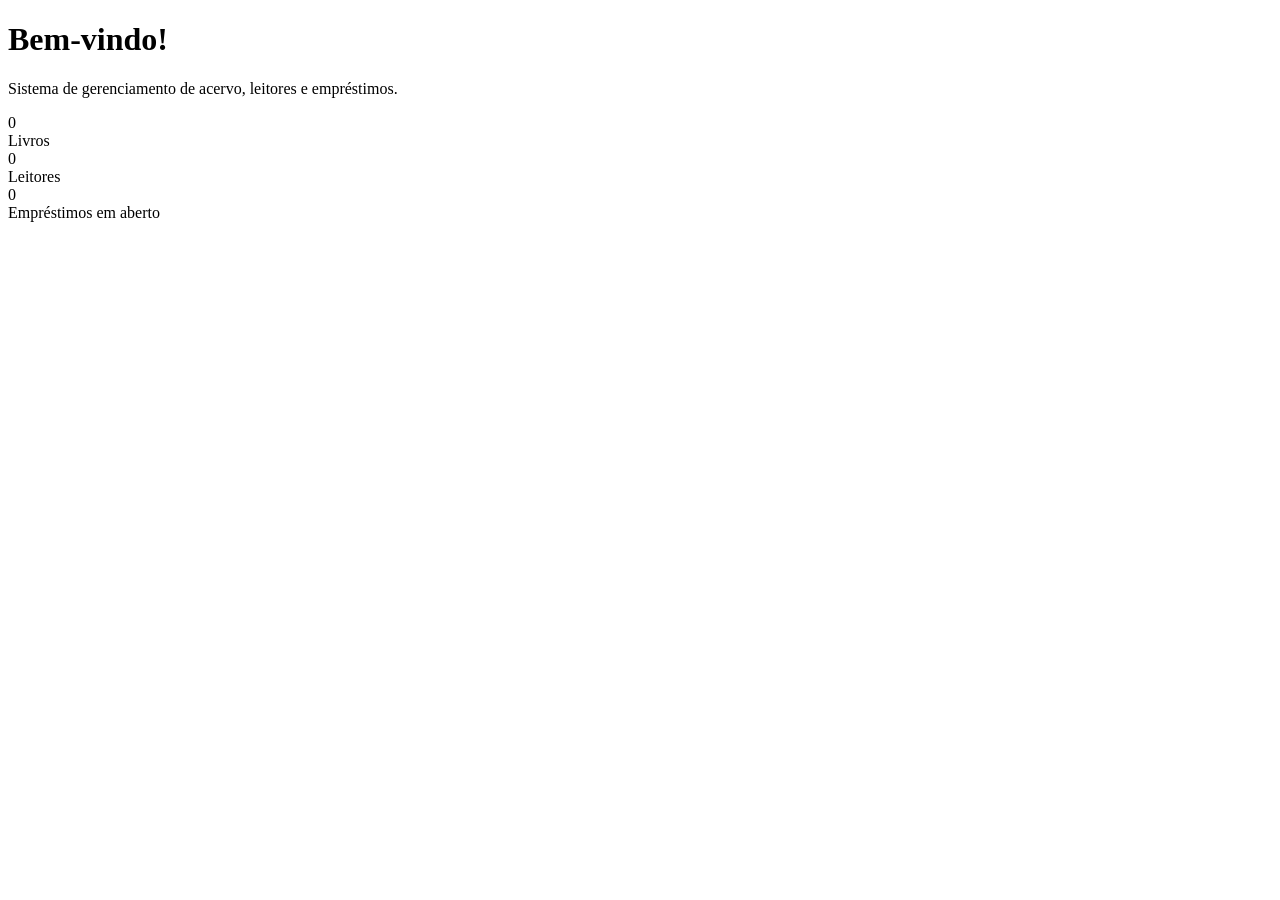
<file: src/main/resources/templates/index.html>
<!DOCTYPE html>
<html xmlns:th="http://www.thymeleaf.org">
<head th:replace="~{fragments/layout :: head('Início')}"></head>
<body>
<nav th:replace="~{fragments/layout :: menu}"></nav>
<main>
    <h1>Bem-vindo!</h1>
    <p>Sistema de gerenciamento de acervo, leitores e empréstimos.</p>
    <div class="cards">
        <div class="card"><div class="num" th:text="${totalLivros}">0</div>Livros</div>
        <div class="card"><div class="num" th:text="${totalLeitores}">0</div>Leitores</div>
        <div class="card"><div class="num" th:text="${totalAtivos}">0</div>Empréstimos em aberto</div>
    </div>
</main>
</body>
</html>
</file>
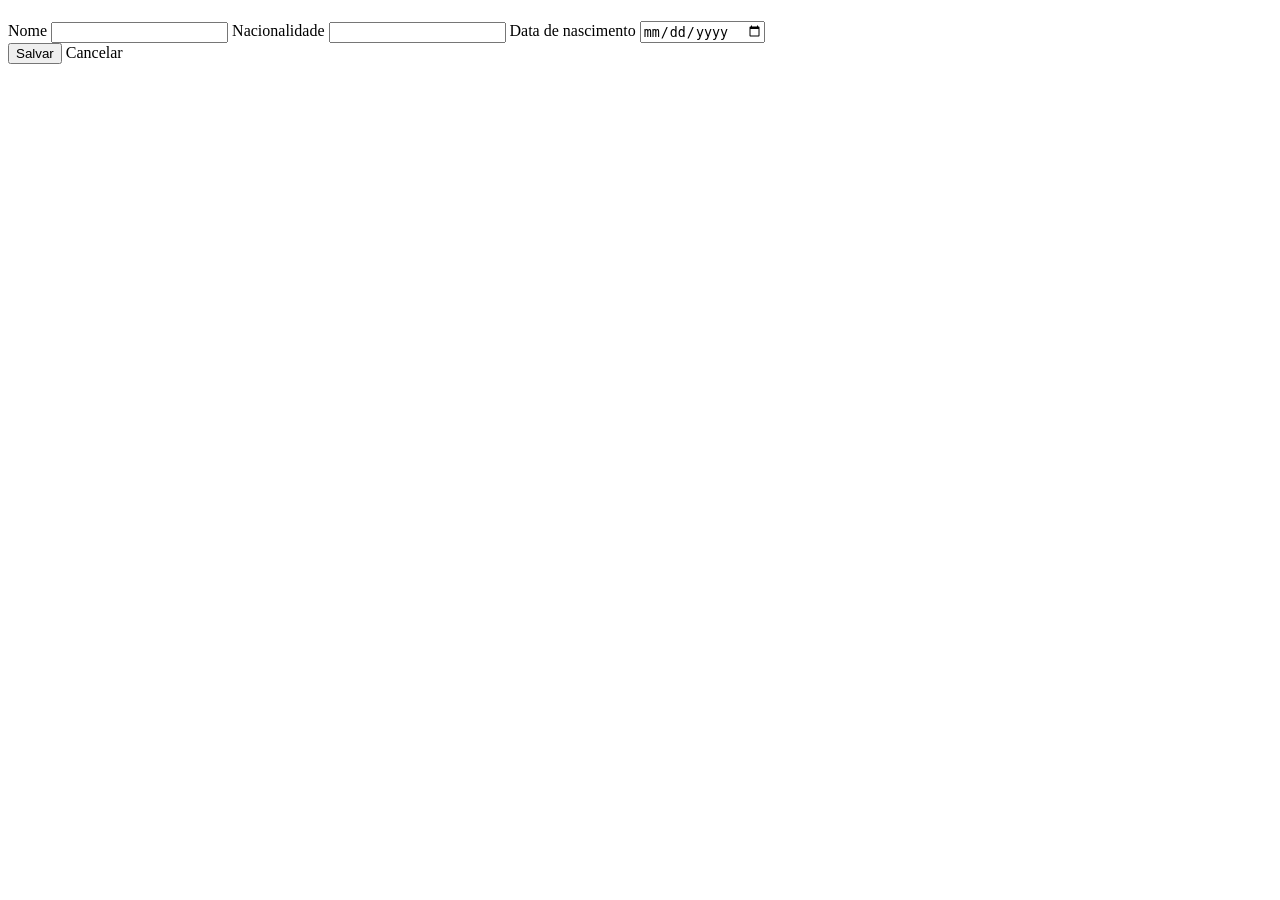
<file: src/main/resources/templates/autores/form.html>
<!DOCTYPE html>
<html xmlns:th="http://www.thymeleaf.org">
<head th:replace="~{fragments/layout :: head('Autor')}"></head>
<body>
<nav th:replace="~{fragments/layout :: menu}"></nav>
<main>
    <h1 th:text="${autor.id == null} ? 'Cadastrar Autor' : 'Editar Autor'"></h1>
    <div class="card">
        <form th:action="@{/autores/salvar}" th:object="${autor}" method="post">
            <input type="hidden" th:field="*{id}">
            <label>Nome</label>
            <input type="text" th:field="*{nome}" required>
            <label>Nacionalidade</label>
            <input type="text" th:field="*{nacionalidade}">
            <label>Data de nascimento</label>
            <input type="date" th:field="*{dataNascimento}">
            <div class="acoes">
                <button class="btn ok" type="submit">Salvar</button>
                <a class="btn sec" th:href="@{/autores}">Cancelar</a>
            </div>
        </form>
    </div>
</main>
</body>
</html>
</file>
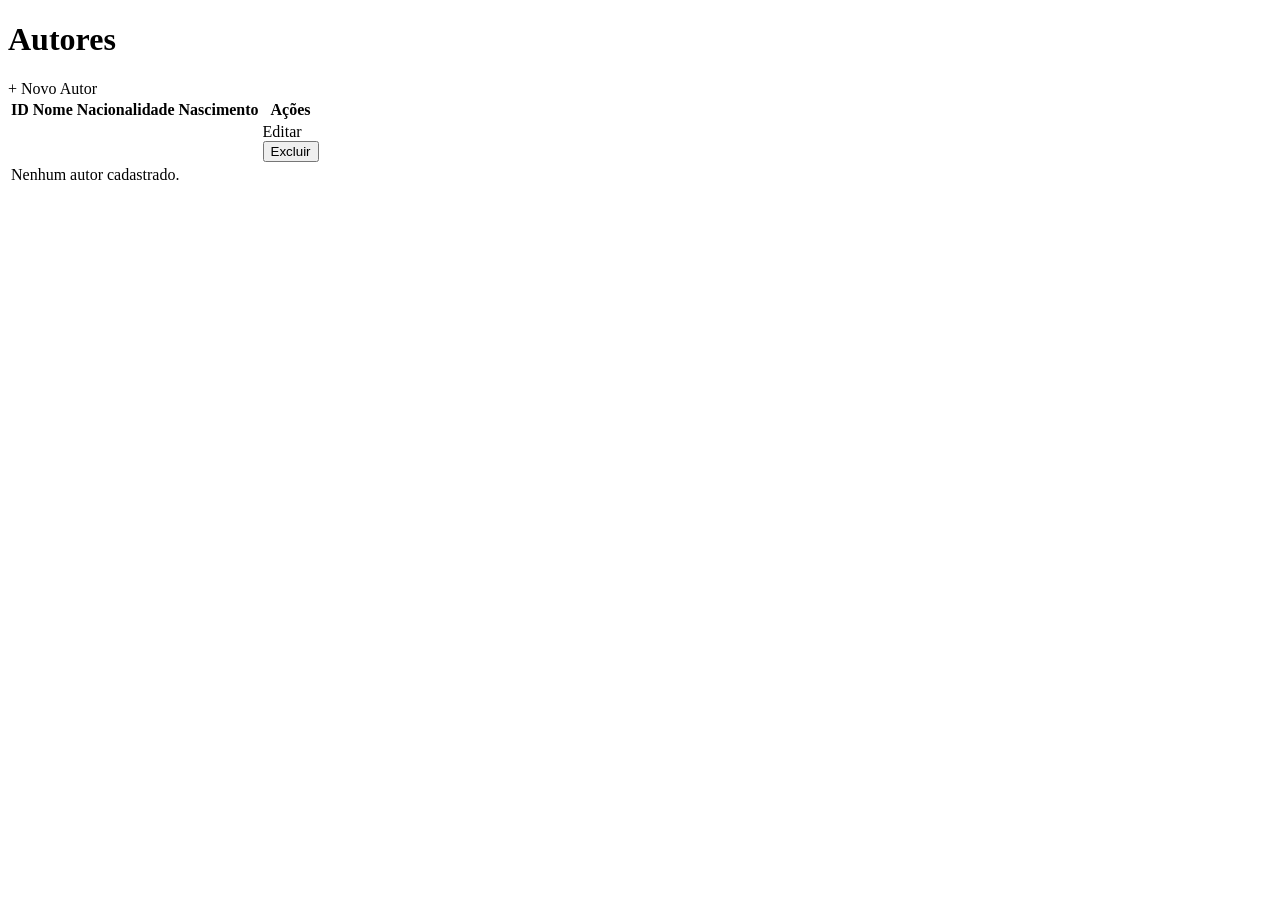
<file: src/main/resources/templates/autores/lista.html>
<!DOCTYPE html>
<html xmlns:th="http://www.thymeleaf.org">
<head th:replace="~{fragments/layout :: head('Autores')}"></head>
<body>
<nav th:replace="~{fragments/layout :: menu}"></nav>
<main>
    <div th:replace="~{fragments/layout :: mensagens}"></div>
    <div class="topo">
        <h1>Autores</h1>
        <a class="btn" th:href="@{/autores/novo}">+ Novo Autor</a>
    </div>
    <table>
        <thead><tr><th>ID</th><th>Nome</th><th>Nacionalidade</th><th>Nascimento</th><th>Ações</th></tr></thead>
        <tbody>
        <tr th:each="a : ${autores}">
            <td th:text="${a.id}"></td>
            <td th:text="${a.nome}"></td>
            <td th:text="${a.nacionalidade}"></td>
            <td th:text="${#temporals.format(a.dataNascimento, 'dd/MM/yyyy')}"></td>
            <td>
                <a class="btn peq" th:href="@{/autores/{id}/editar(id=${a.id})}">Editar</a>
                <form class="inline" th:action="@{/autores/{id}/excluir(id=${a.id})}" method="post"
                      onsubmit="return confirm('Excluir este autor?')">
                    <button class="btn peq perigo" type="submit">Excluir</button>
                </form>
            </td>
        </tr>
        <tr th:if="${#lists.isEmpty(autores)}"><td colspan="5" class="vazio">Nenhum autor cadastrado.</td></tr>
        </tbody>
    </table>
</main>
</body>
</html>
</file>
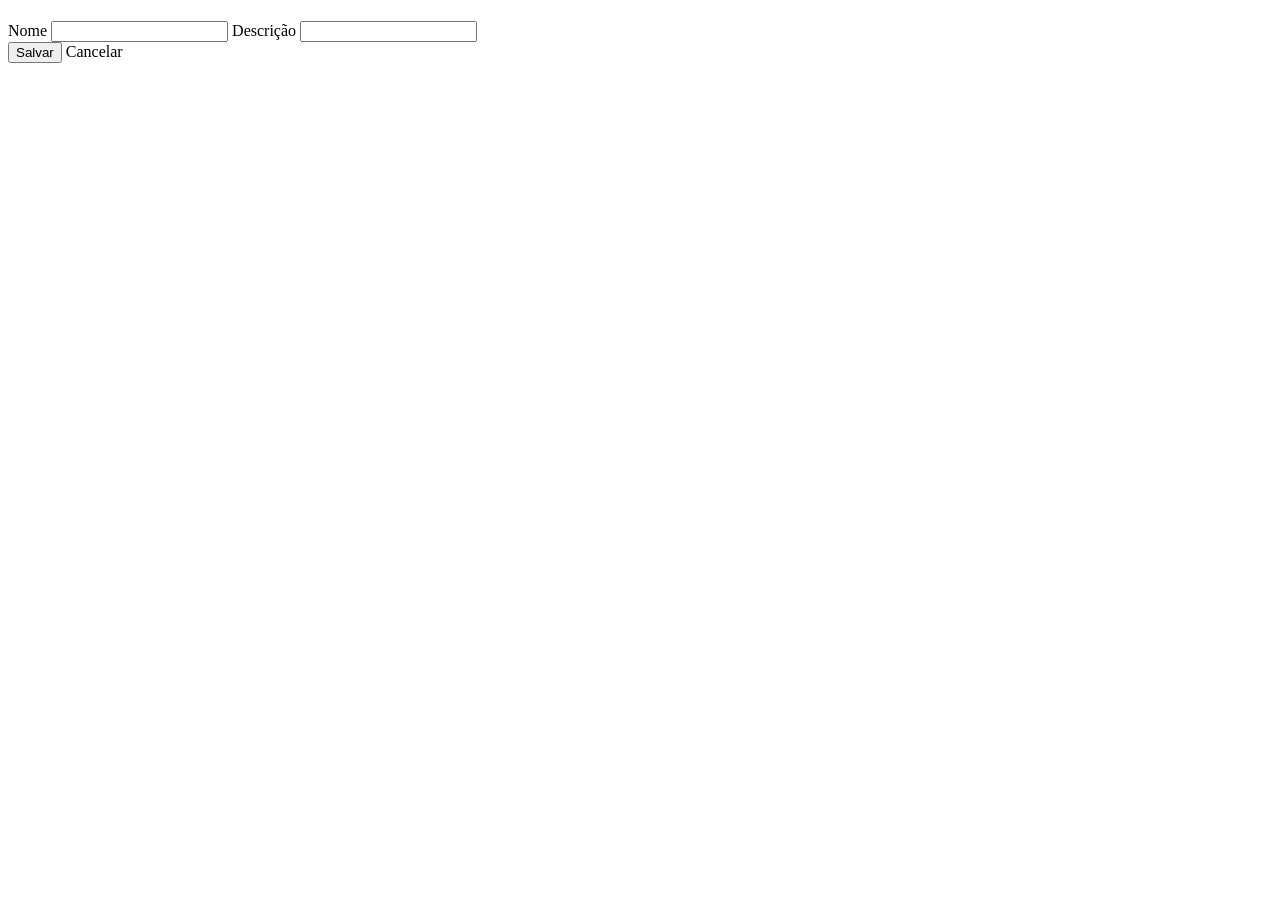
<file: src/main/resources/templates/categorias/form.html>
<!DOCTYPE html>
<html xmlns:th="http://www.thymeleaf.org">
<head th:replace="~{fragments/layout :: head('Categoria')}"></head>
<body>
<nav th:replace="~{fragments/layout :: menu}"></nav>
<main>
    <h1 th:text="${categoria.id == null} ? 'Cadastrar Categoria' : 'Editar Categoria'"></h1>
    <div class="card">
        <form th:action="@{/categorias/salvar}" th:object="${categoria}" method="post">
            <input type="hidden" th:field="*{id}">
            <label>Nome</label>
            <input type="text" th:field="*{nome}" required>
            <label>Descrição</label>
            <input type="text" th:field="*{descricao}">
            <div class="acoes">
                <button class="btn ok" type="submit">Salvar</button>
                <a class="btn sec" th:href="@{/categorias}">Cancelar</a>
            </div>
        </form>
    </div>
</main>
</body>
</html>
</file>
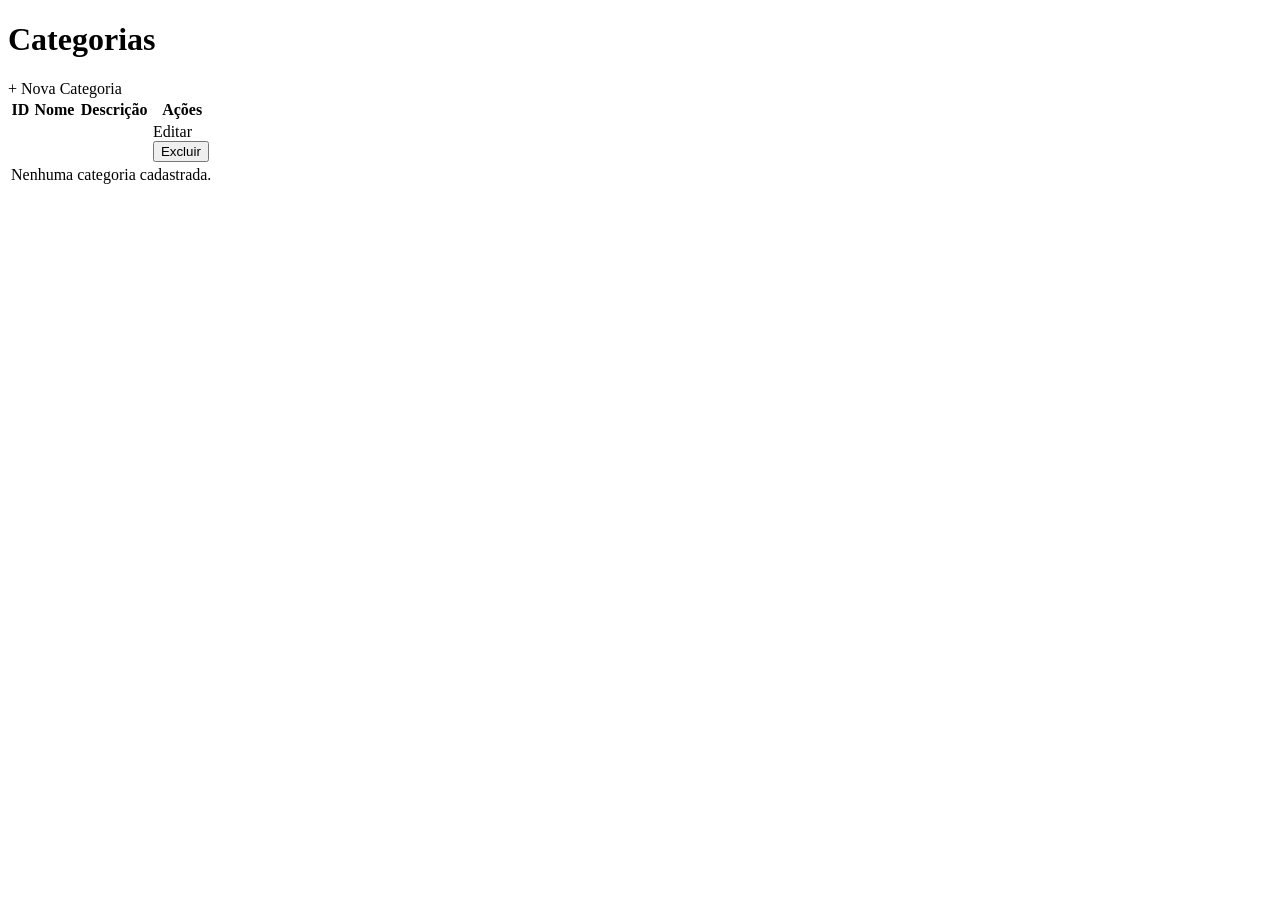
<file: src/main/resources/templates/categorias/lista.html>
<!DOCTYPE html>
<html xmlns:th="http://www.thymeleaf.org">
<head th:replace="~{fragments/layout :: head('Categorias')}"></head>
<body>
<nav th:replace="~{fragments/layout :: menu}"></nav>
<main>
    <div th:replace="~{fragments/layout :: mensagens}"></div>
    <div class="topo">
        <h1>Categorias</h1>
        <a class="btn" th:href="@{/categorias/novo}">+ Nova Categoria</a>
    </div>
    <table>
        <thead><tr><th>ID</th><th>Nome</th><th>Descrição</th><th>Ações</th></tr></thead>
        <tbody>
        <tr th:each="c : ${categorias}">
            <td th:text="${c.id}"></td>
            <td th:text="${c.nome}"></td>
            <td th:text="${c.descricao}"></td>
            <td>
                <a class="btn peq" th:href="@{/categorias/{id}/editar(id=${c.id})}">Editar</a>
                <form class="inline" th:action="@{/categorias/{id}/excluir(id=${c.id})}" method="post"
                      onsubmit="return confirm('Excluir esta categoria?')">
                    <button class="btn peq perigo" type="submit">Excluir</button>
                </form>
            </td>
        </tr>
        <tr th:if="${#lists.isEmpty(categorias)}"><td colspan="4" class="vazio">Nenhuma categoria cadastrada.</td></tr>
        </tbody>
    </table>
</main>
</body>
</html>
</file>
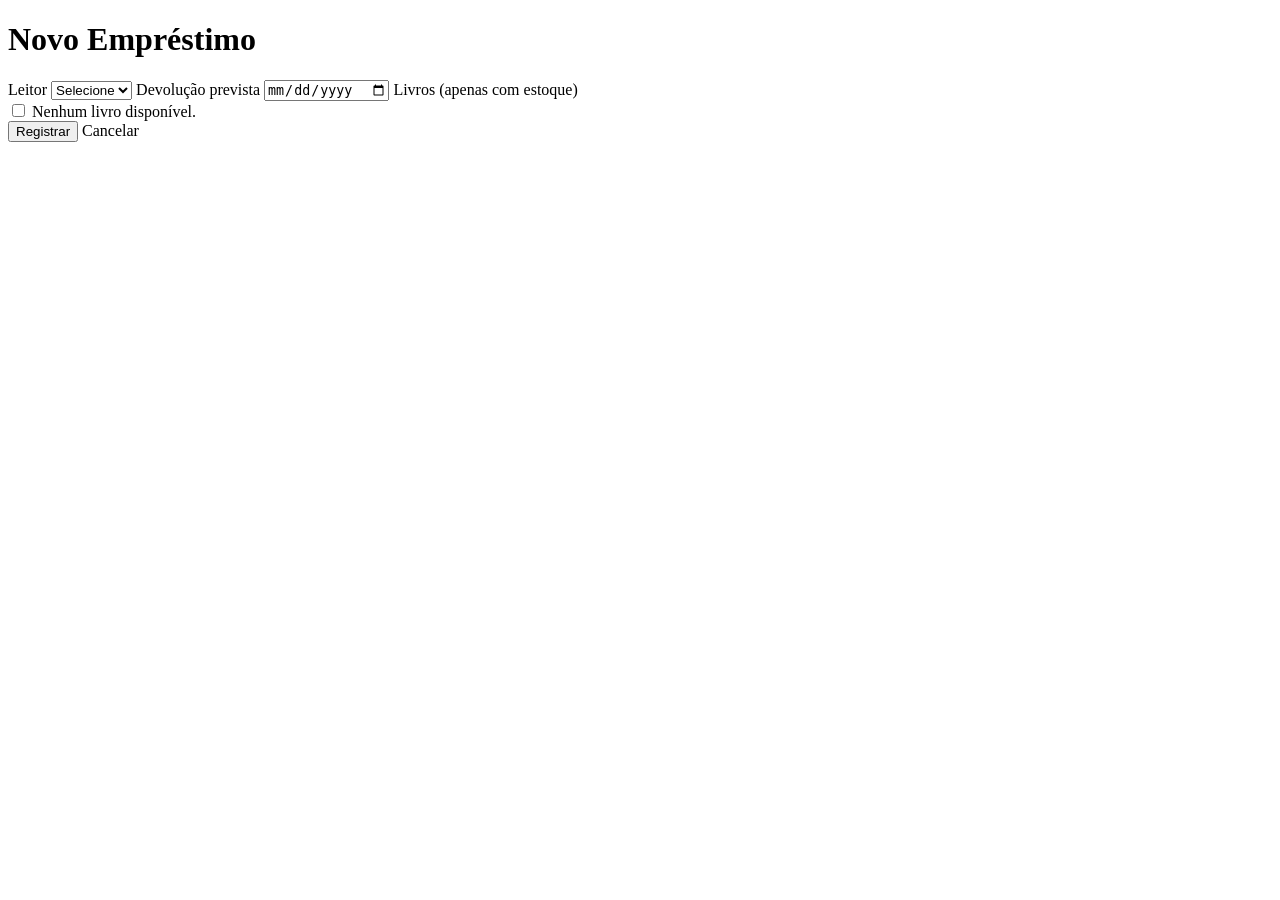
<file: src/main/resources/templates/emprestimos/form.html>
<!DOCTYPE html>
<html xmlns:th="http://www.thymeleaf.org">
<head th:replace="~{fragments/layout :: head('Novo Empréstimo')}"></head>
<body>
<nav th:replace="~{fragments/layout :: menu}"></nav>
<main>
    <div th:replace="~{fragments/layout :: mensagens}"></div>
    <h1>Novo Empréstimo</h1>
    <div class="card">
        <form th:action="@{/emprestimos/salvar}" method="post">
            <label>Leitor</label>
            <select name="leitorId" required>
                <option value="">Selecione</option>
                <option th:each="l : ${leitores}" th:value="${l.id}" th:text="${l.nome}"></option>
            </select>
            <label>Devolução prevista</label>
            <input type="date" name="dataPrevista" th:value="${sugestaoDevolucao}" required>
            <label>Livros (apenas com estoque)</label>
            <div class="checks">
                <label th:each="l : ${livros}">
                    <input type="checkbox" name="livrosIds" th:value="${l.id}">
                    <span th:text="${l.titulo} + ' (' + ${l.quantidadeDisponivel} + ' disp.)'"></span>
                </label>
                <span th:if="${#lists.isEmpty(livros)}">Nenhum livro disponível.</span>
            </div>
            <div class="acoes">
                <button class="btn ok" type="submit">Registrar</button>
                <a class="btn sec" th:href="@{/emprestimos}">Cancelar</a>
            </div>
        </form>
    </div>
</main>
</body>
</html>
</file>
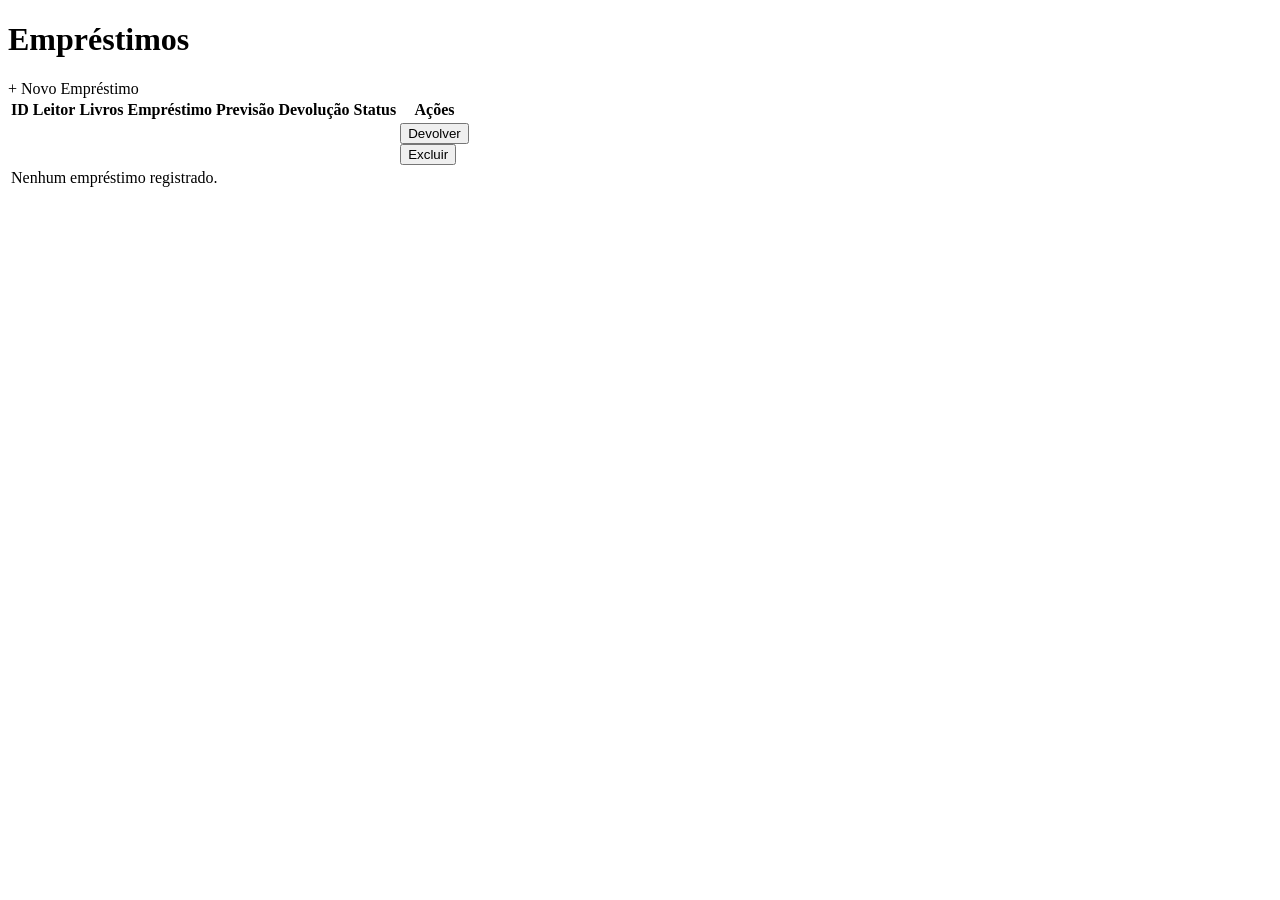
<file: src/main/resources/templates/emprestimos/lista.html>
<!DOCTYPE html>
<html xmlns:th="http://www.thymeleaf.org">
<head th:replace="~{fragments/layout :: head('Empréstimos')}"></head>
<body>
<nav th:replace="~{fragments/layout :: menu}"></nav>
<main>
    <div th:replace="~{fragments/layout :: mensagens}"></div>
    <div class="topo">
        <h1>Empréstimos</h1>
        <a class="btn" th:href="@{/emprestimos/novo}">+ Novo Empréstimo</a>
    </div>
    <table>
        <thead><tr><th>ID</th><th>Leitor</th><th>Livros</th><th>Empréstimo</th><th>Previsão</th><th>Devolução</th><th>Status</th><th>Ações</th></tr></thead>
        <tbody>
        <tr th:each="e : ${emprestimos}">
            <td th:text="${e.id}"></td>
            <td th:text="${e.leitor.nome}"></td>
            <td><div th:each="i : ${e.itens}" th:text="${i.livro.titulo}"></div></td>
            <td th:text="${#temporals.format(e.dataEmprestimo, 'dd/MM/yyyy')}"></td>
            <td th:text="${#temporals.format(e.dataPrevistaDevolucao, 'dd/MM/yyyy')}"></td>
            <td th:text="${#temporals.format(e.dataDevolucao, 'dd/MM/yyyy')}"></td>
            <td><span th:class="'badge ' + ${e.status.name()}" th:text="${e.status}"></span></td>
            <td>
                <form class="inline" th:if="${e.status.name() != 'DEVOLVIDO'}"
                      th:action="@{/emprestimos/{id}/devolver(id=${e.id})}" method="post">
                    <button class="btn peq ok" type="submit">Devolver</button>
                </form>
                <form class="inline" th:action="@{/emprestimos/{id}/excluir(id=${e.id})}" method="post"
                      onsubmit="return confirm('Excluir este empréstimo?')">
                    <button class="btn peq perigo" type="submit">Excluir</button>
                </form>
            </td>
        </tr>
        <tr th:if="${#lists.isEmpty(emprestimos)}"><td colspan="8" class="vazio">Nenhum empréstimo registrado.</td></tr>
        </tbody>
    </table>
</main>
</body>
</html>
</file>
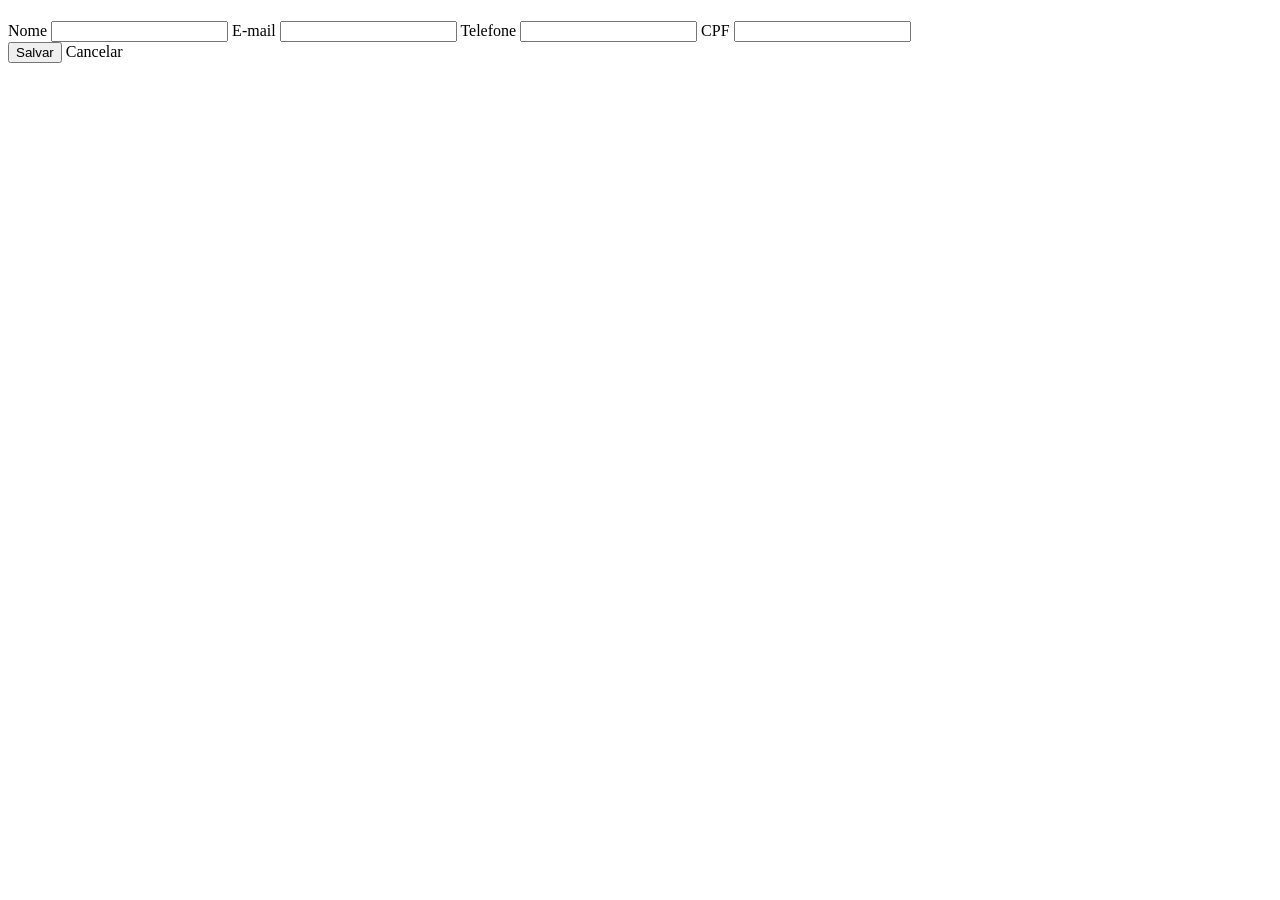
<file: src/main/resources/templates/leitores/form.html>
<!DOCTYPE html>
<html xmlns:th="http://www.thymeleaf.org">
<head th:replace="~{fragments/layout :: head('Leitor')}"></head>
<body>
<nav th:replace="~{fragments/layout :: menu}"></nav>
<main>
    <h1 th:text="${leitor.id == null} ? 'Cadastrar Leitor' : 'Editar Leitor'"></h1>
    <div class="card">
        <form th:action="@{/leitores/salvar}" th:object="${leitor}" method="post">
            <input type="hidden" th:field="*{id}">
            <label>Nome</label>
            <input type="text" th:field="*{nome}" required>
            <label>E-mail</label>
            <input type="email" th:field="*{email}" required>
            <label>Telefone</label>
            <input type="text" th:field="*{telefone}">
            <label>CPF</label>
            <input type="text" th:field="*{cpf}" required>
            <div class="acoes">
                <button class="btn ok" type="submit">Salvar</button>
                <a class="btn sec" th:href="@{/leitores}">Cancelar</a>
            </div>
        </form>
    </div>
</main>
</body>
</html>
</file>
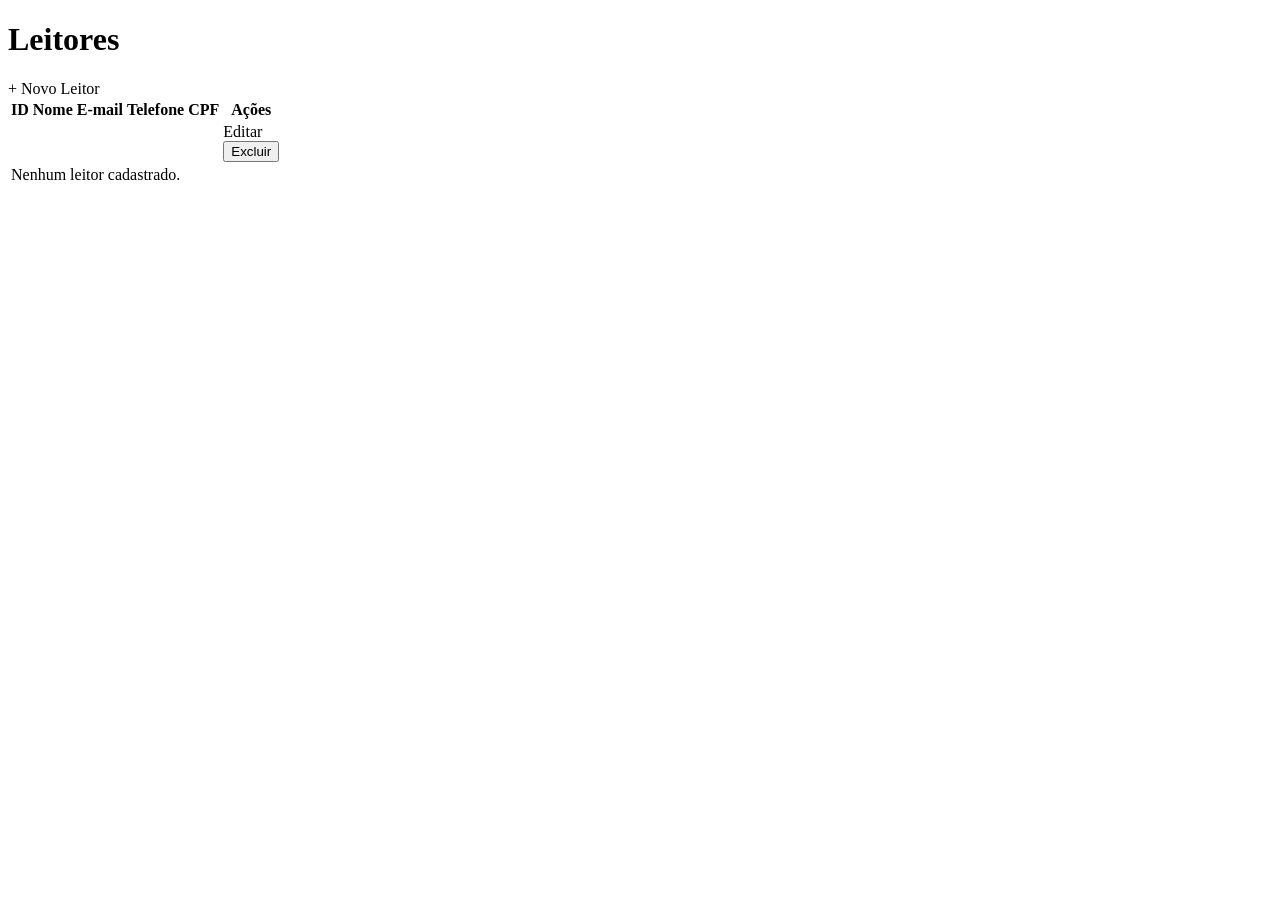
<file: src/main/resources/templates/leitores/lista.html>
<!DOCTYPE html>
<html xmlns:th="http://www.thymeleaf.org">
<head th:replace="~{fragments/layout :: head('Leitores')}"></head>
<body>
<nav th:replace="~{fragments/layout :: menu}"></nav>
<main>
    <div th:replace="~{fragments/layout :: mensagens}"></div>
    <div class="topo">
        <h1>Leitores</h1>
        <a class="btn" th:href="@{/leitores/novo}">+ Novo Leitor</a>
    </div>
    <table>
        <thead><tr><th>ID</th><th>Nome</th><th>E-mail</th><th>Telefone</th><th>CPF</th><th>Ações</th></tr></thead>
        <tbody>
        <tr th:each="l : ${leitores}">
            <td th:text="${l.id}"></td>
            <td th:text="${l.nome}"></td>
            <td th:text="${l.email}"></td>
            <td th:text="${l.telefone}"></td>
            <td th:text="${l.cpf}"></td>
            <td>
                <a class="btn peq" th:href="@{/leitores/{id}/editar(id=${l.id})}">Editar</a>
                <form class="inline" th:action="@{/leitores/{id}/excluir(id=${l.id})}" method="post"
                      onsubmit="return confirm('Excluir este leitor?')">
                    <button class="btn peq perigo" type="submit">Excluir</button>
                </form>
            </td>
        </tr>
        <tr th:if="${#lists.isEmpty(leitores)}"><td colspan="6" class="vazio">Nenhum leitor cadastrado.</td></tr>
        </tbody>
    </table>
</main>
</body>
</html>
</file>
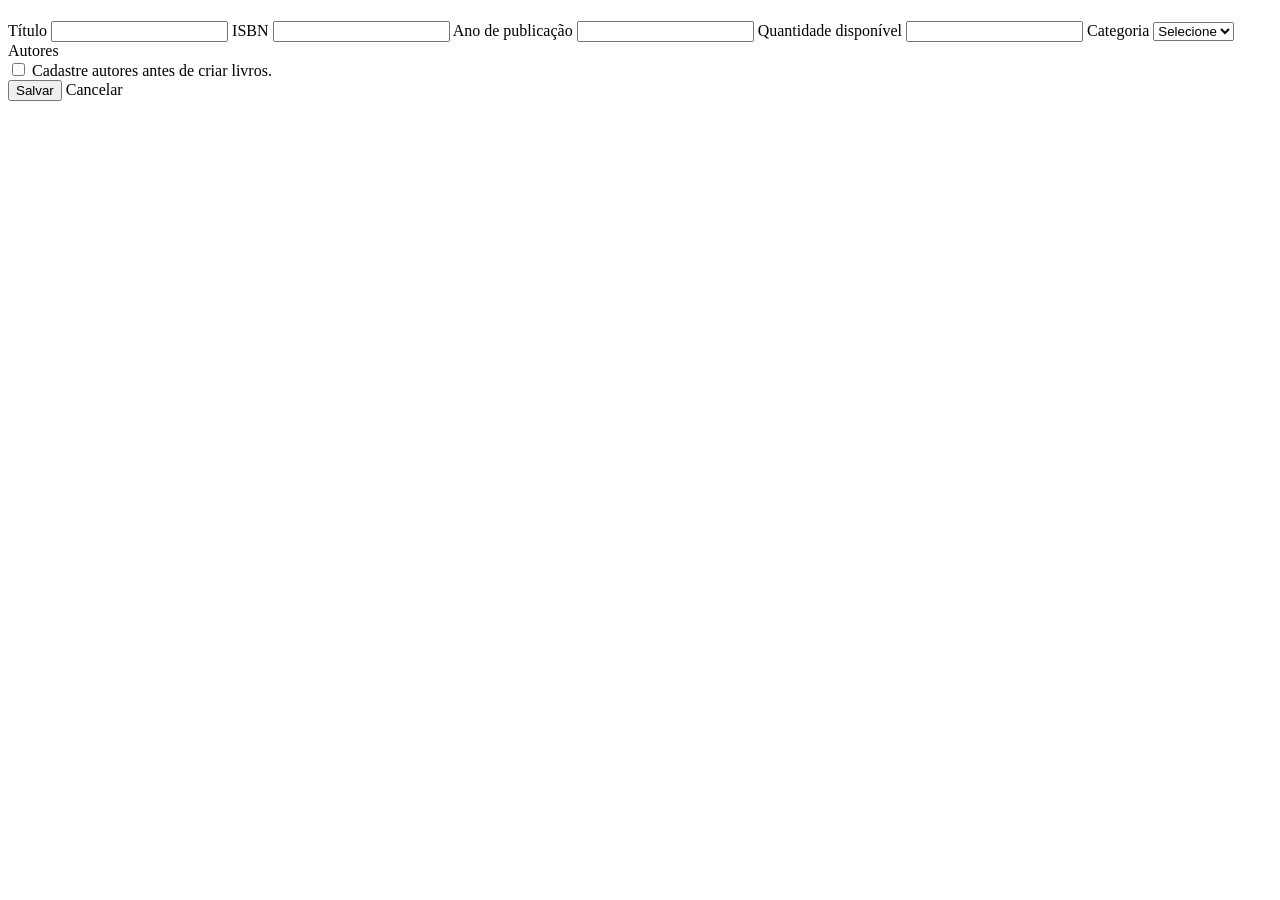
<file: src/main/resources/templates/livros/form.html>
<!DOCTYPE html>
<html xmlns:th="http://www.thymeleaf.org">
<head th:replace="~{fragments/layout :: head('Livro')}"></head>
<body>
<nav th:replace="~{fragments/layout :: menu}"></nav>
<main>
    <h1 th:text="${livro.id == null} ? 'Cadastrar Livro' : 'Editar Livro'"></h1>
    <div class="card">
        <form th:action="@{/livros/salvar}" th:object="${livro}" method="post">
            <input type="hidden" th:field="*{id}">
            <label>Título</label>
            <input type="text" th:field="*{titulo}" required>
            <label>ISBN</label>
            <input type="text" th:field="*{isbn}" required>
            <label>Ano de publicação</label>
            <input type="number" th:field="*{anoPublicacao}">
            <label>Quantidade disponível</label>
            <input type="number" th:field="*{quantidadeDisponivel}" min="0" required>
            <label>Categoria</label>
            <select name="categoriaId" required>
                <option value="">Selecione</option>
                <option th:each="c : ${categorias}" th:value="${c.id}" th:text="${c.nome}"
                        th:selected="${livro.categoria != null and livro.categoria.id == c.id}"></option>
            </select>
            <label>Autores</label>
            <div class="checks">
                <label th:each="a : ${autores}">
                    <input type="checkbox" name="autoresIds" th:value="${a.id}"
                           th:checked="${#lists.contains(autoresSelecionados, a.id)}">
                    <span th:text="${a.nome}"></span>
                </label>
                <span th:if="${#lists.isEmpty(autores)}">Cadastre autores antes de criar livros.</span>
            </div>
            <div class="acoes">
                <button class="btn ok" type="submit">Salvar</button>
                <a class="btn sec" th:href="@{/livros}">Cancelar</a>
            </div>
        </form>
    </div>
</main>
</body>
</html>
</file>
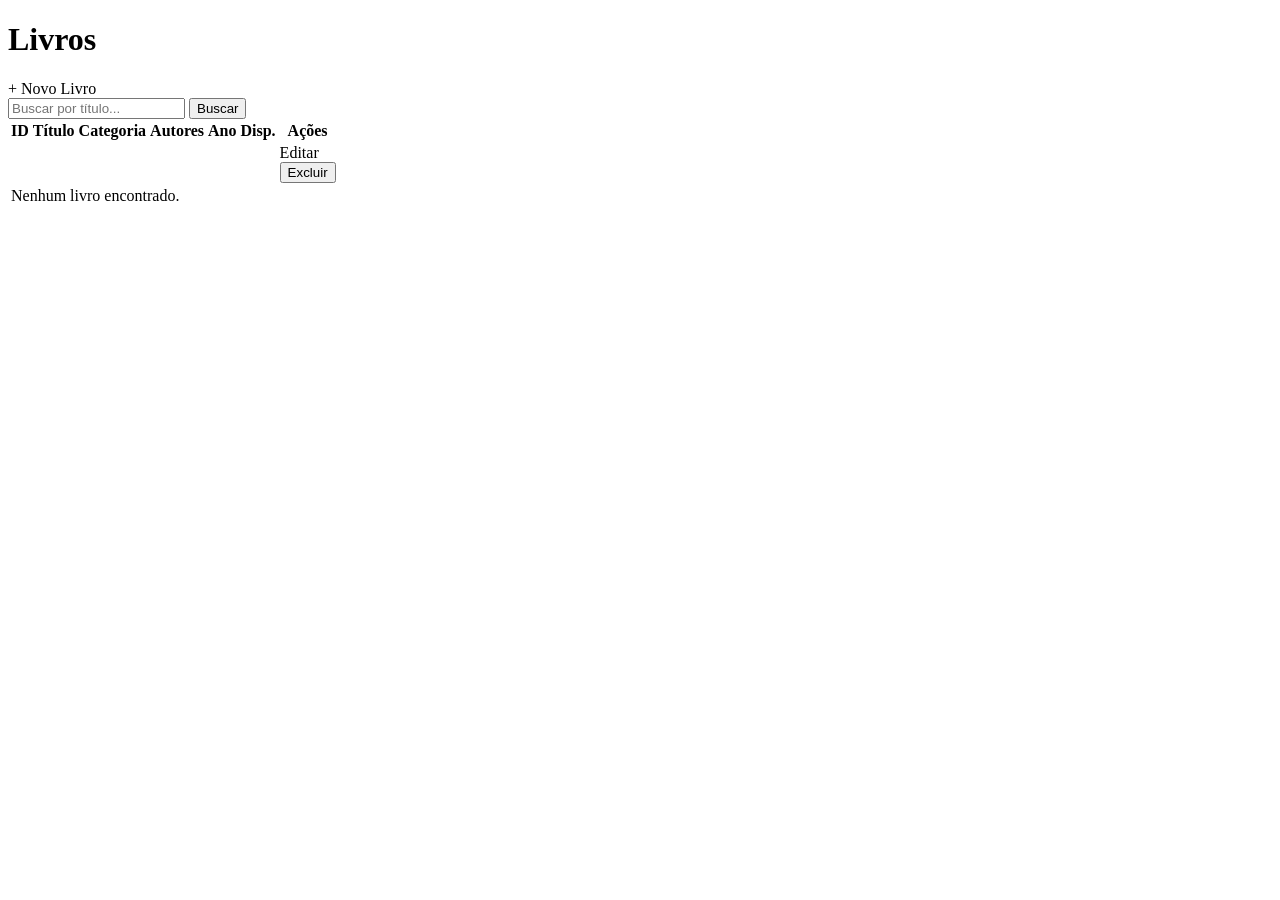
<file: src/main/resources/templates/livros/lista.html>
<!DOCTYPE html>
<html xmlns:th="http://www.thymeleaf.org">
<head th:replace="~{fragments/layout :: head('Livros')}"></head>
<body>
<nav th:replace="~{fragments/layout :: menu}"></nav>
<main>
    <div th:replace="~{fragments/layout :: mensagens}"></div>
    <div class="topo">
        <h1>Livros</h1>
        <a class="btn" th:href="@{/livros/novo}">+ Novo Livro</a>
    </div>
    <form th:action="@{/livros}" method="get" class="topo">
        <input type="text" name="busca" th:value="${busca}" placeholder="Buscar por título...">
        <button class="btn" type="submit">Buscar</button>
    </form>
    <table>
        <thead><tr><th>ID</th><th>Título</th><th>Categoria</th><th>Autores</th><th>Ano</th><th>Disp.</th><th>Ações</th></tr></thead>
        <tbody>
        <tr th:each="l : ${livros}">
            <td th:text="${l.id}"></td>
            <td th:text="${l.titulo}"></td>
            <td th:text="${l.categoria != null} ? ${l.categoria.nome} : '-'"></td>
            <td th:text="${#strings.listJoin(l.autores.![nome], ', ')}"></td>
            <td th:text="${l.anoPublicacao}"></td>
            <td th:text="${l.quantidadeDisponivel}"></td>
            <td>
                <a class="btn peq" th:href="@{/livros/{id}/editar(id=${l.id})}">Editar</a>
                <form class="inline" th:action="@{/livros/{id}/excluir(id=${l.id})}" method="post"
                      onsubmit="return confirm('Excluir este livro?')">
                    <button class="btn peq perigo" type="submit">Excluir</button>
                </form>
            </td>
        </tr>
        <tr th:if="${#lists.isEmpty(livros)}"><td colspan="7" class="vazio">Nenhum livro encontrado.</td></tr>
        </tbody>
    </table>
</main>
</body>
</html>
</file>
